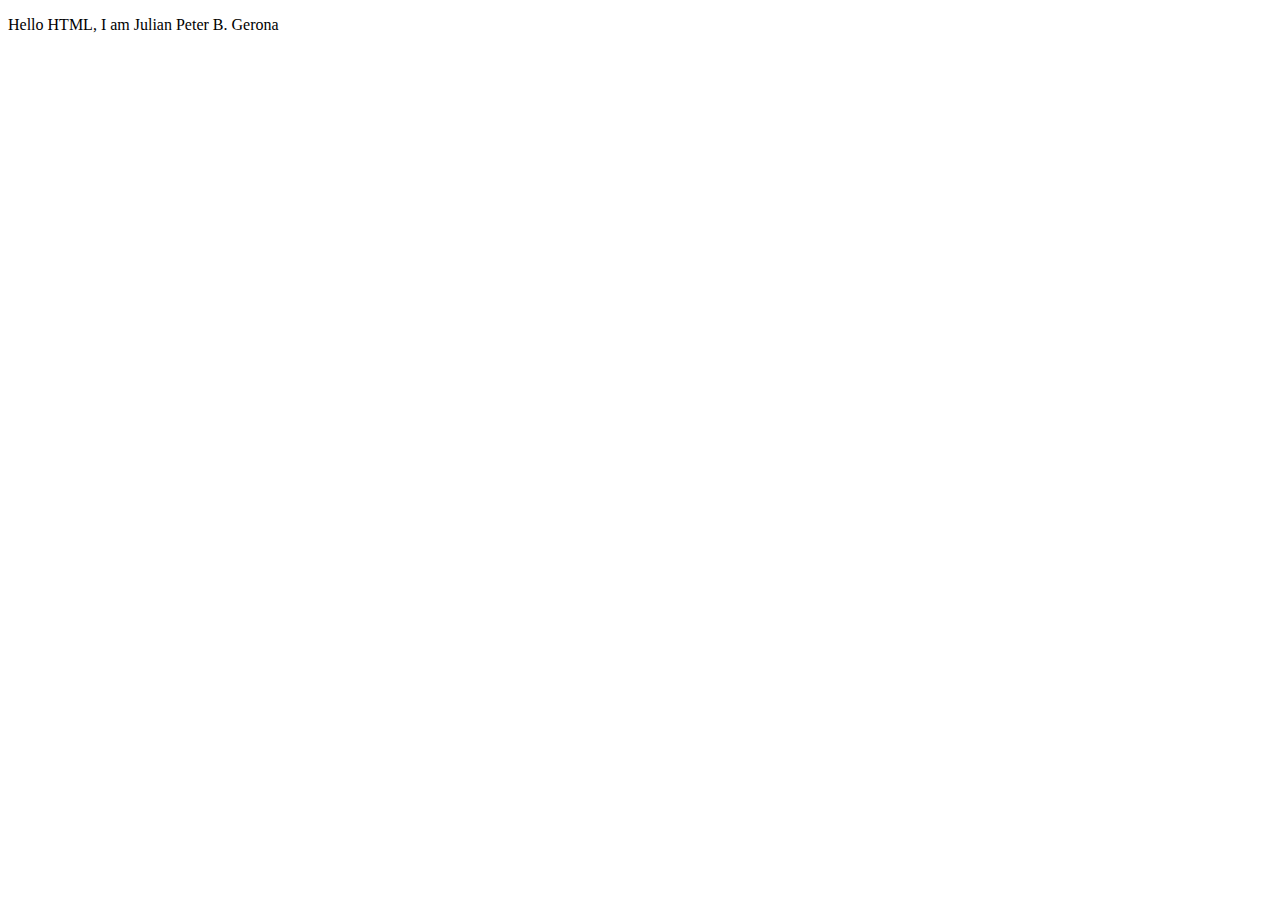
<file: 0. Hello HTML/index.html>
<!-- TODO 0.1: Set the doctype and create the html tag -->
<!DOCTYPE html>
<html lang="en">

<!-- TODO 0.2: Add a head with a title. Set the title to your name -->
<head>
  <title>Hello HTML</title>
</head>

<!-- TODO 0.3: Add the body with the text "Hello HTML, I am <name>" -->
<body>
  <p>Hello HTML, I am Julian Peter B. Gerona</p>
</body>
</html>
</file>
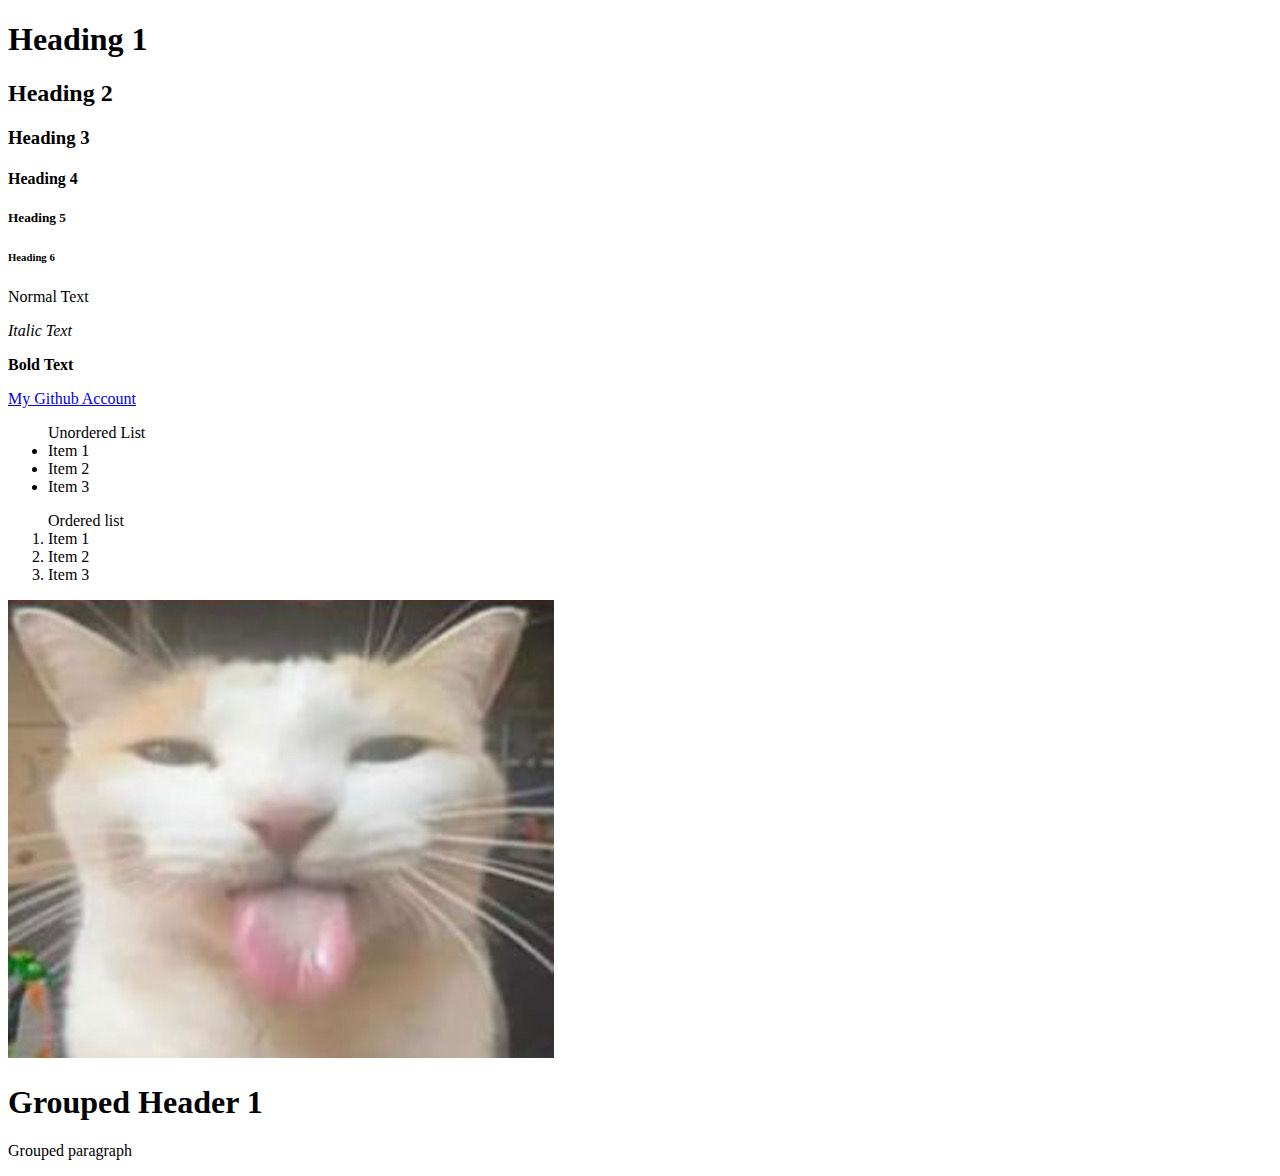
<file: 1. Essential HTML Tags/index.html>
<!DOCTYPE html>
<html lang="en">

<head>
    <meta charset="UTF-8" />
    <meta name="viewport" content="width=device-width, initial-scale=1.0" />

    <!-- TODO 1.1: Add a title to your website -->
    <title>Essential HTML Tags</title>

</head>

<body>
    <!-- TODO 1.2: Add 6 headers from the largest to the smallest -->
    <h1>Heading 1</h1>
    <h2>Heading 2</h2>
    <h3>Heading 3</h3>
    <h4>Heading 4</h4>
    <h5>Heading 5</h5>
    <h6>Heading 6</h6>

    <!-- TODO 1.3: Add a paragraph. Try making the text italic or bold. -->
    <p>Normal Text</p>
    <p><i>Italic Text</i></p>
    <p><b>Bold Text</b></p>

    <!-- TODO 1.4: Add a link to your github account -->
    <a href="https://github.com/jp-gerona">My Github Account</a>

    <!-- TODO 1.5: Add an unordered list with 2 items -->
    <ul>
        Unordered List
        <li>Item 1</li>
        <li>Item 2</li>
        <li>Item 3</li>
    </ul>

    <!-- TODO 1.6: Add an ordered list with 3 items -->
    <ol>
        Ordered list
        <li>Item 1</li>
        <li>Item 2</li>
        <li>Item 3</li>
    </ol>

    <!-- TODO 1.7: Add an image  -->
    <img src="./catbleh.jpeg" alt="Cat Pic">

    <!-- TODO 1.8: Group a header and a paragraph in one tag -->
    <div>
        <h1>Grouped Header 1</h1>
        <p>Grouped paragraph</p>
    </div>

</body>

</html>
</file>
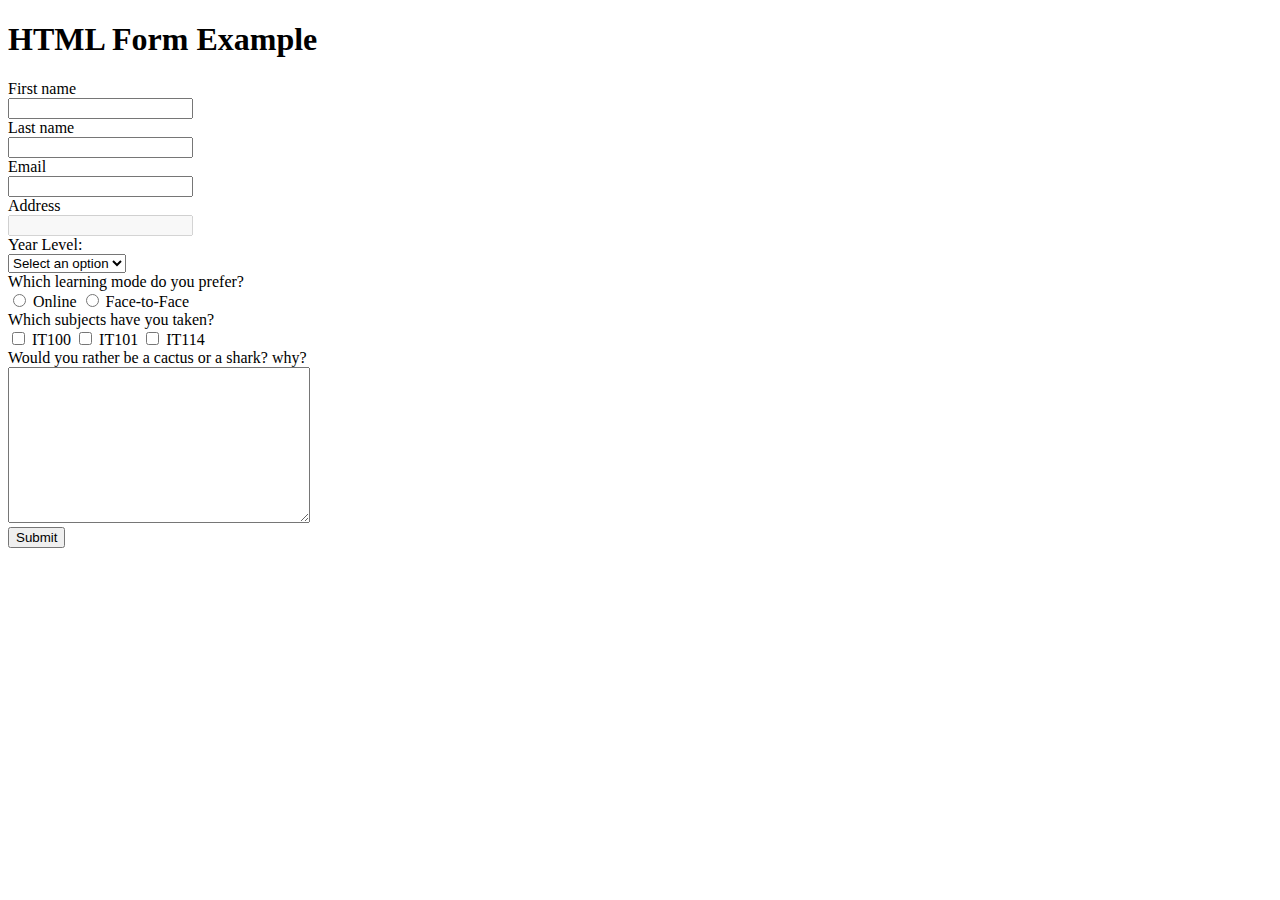
<file: 2. Exploring HTML Form Elements/index.html>
<!DOCTYPE html>
<html>

<head>
    <title>HTML Form Tags</title>
</head>

<body>
    <h1>HTML Form Example</h1>
    <!-- TODO 2.1: Add the container for the form. It should POST to "/submit_form"  -->
    <form action="/submit_form" method="post">

        <!-- TODO 2.2: Add a first name text field -->
        <label for="fName">First name</label><br />
        <input type="text" id="fName" name="fName"><br />

        <!-- TODO 2.3: Add a last name text field. The field must be required. -->
        <label for="lName">Last name</label><br />
        <input type="text" id="lName" name="lName" required><br />

        <!-- TODO 2.4: Add an email text field. The field must be read only. -->
        <label for="email">Email</label><br />
        <input type="text" id="email" name="email" readonly><br />

        <!-- TODO 2.5: Add an address text field. The field must be disabled. -->
        <label for="address">Address</label><br />
        <input type="text" id="address" name="address"  disabled><br />

        <!-- TODO 2.6: Add a year level dropdown. The inital selected value must be "Select an option", but it must not be a valid selection. -->
        <label for="yearLevel">Year Level:</label><br />
        <select id="yearLevel" name="yearLevel" required>
            <option value="" disabled selected>Select an option</option>
            <option value="1">Year 1</option>
            <option value="2">Year 2</option>
            <option value="3">Year 3</option>
            <option value="4">Year 4</option>
        </select><br />

        <!-- TODO 2.7: Add radio buttons that ask which learning mode the user prefers -->
        <label for="learningMode">Which learning mode do you prefer?</label><br />
        <input type="radio" id="online" name="learningMode" value="online">
        <label>Online</label>
        <input type="radio" id="faceToFace" name="learningMode" value="faceToFace">
        <label>Face-to-Face</label><br />

        <!-- TODO 2.8: Add check boxes that ask which subjects the user has taken -->
        <label for="subjectsTaken">Which subjects have you taken?</label><br />
        <input type="checkbox" id="IT100" name="IT100">
        <label>IT100</label>
        <input type="checkbox" id="IT101" name="IT101">
        <label>IT101</label>
        <input type="checkbox" id="IT114" name="IT114">
        <label>IT114</label><br />
       
        <!-- TODO 2.9: Add a text area that asks the user if they would prefer to be a cactus or a shark -->
        <label for="cactusShark">Would you rather be a cactus or a shark? why?</label><br />
        <textarea name="cactusShark" cols="35" rows="10"></textarea><br />
        
        <!-- TODO 2.10: Add a submit button -->
        <input type="submit" value="Submit"/>
    </form>
</body>

</html>
</file>
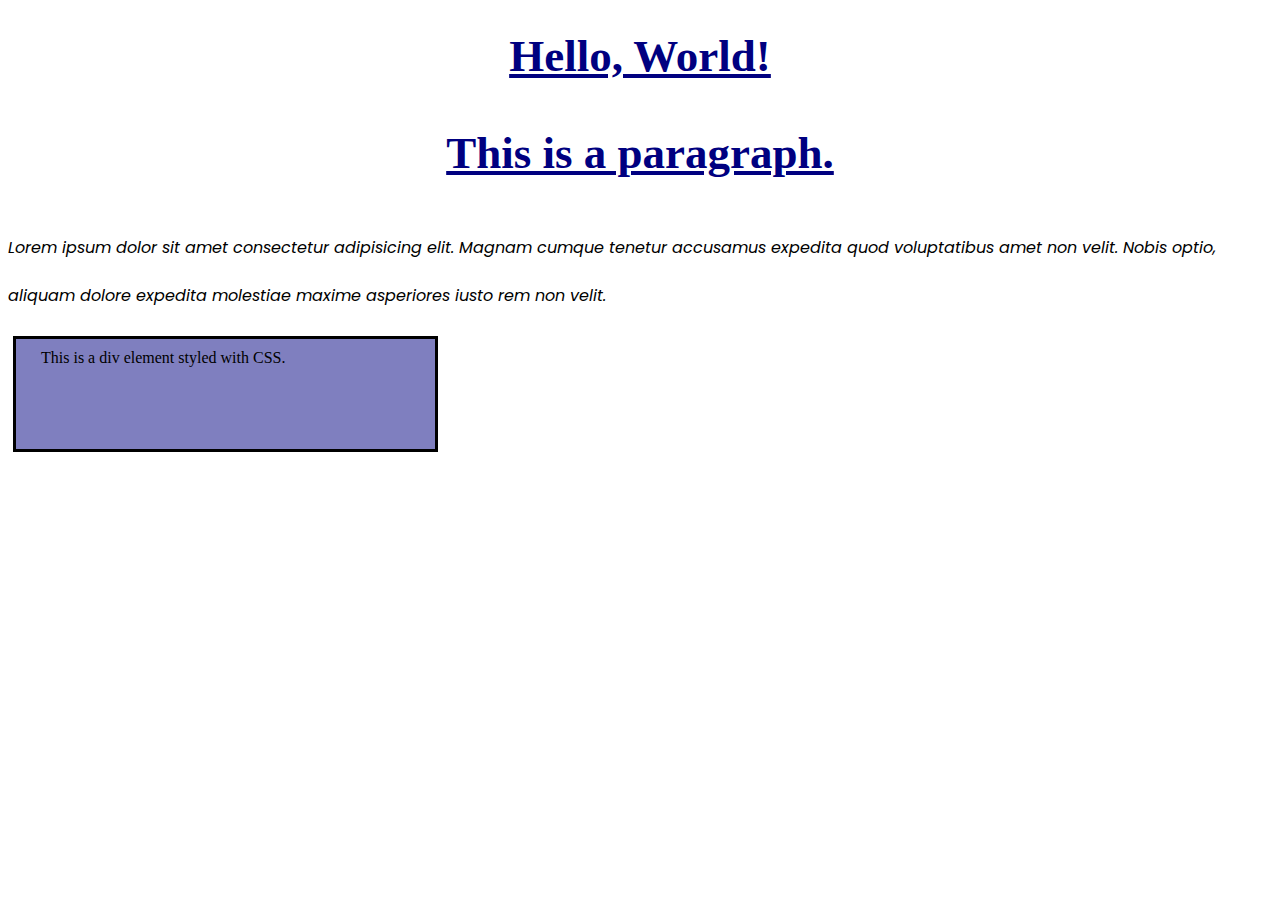
<file: 3. Styling with CSS/index.html>
<!DOCTYPE html>
<html>

<head>
    <link rel="preconnect" href="https://fonts.googleapis.com">
    <link rel="preconnect" href="https://fonts.gstatic.com" crossorigin>
    <link href="https://fonts.googleapis.com/css2?family=Poppins:wght@500&display=swap" rel="stylesheet">
    
    <link rel="stylesheet" type="text/css" href="styles.css">
</head>

<body>
    <h1 class="center-text">Hello, World!</h1>
    <p class="center-text">This is a paragraph.</p>
    <p class="paragraph-style">
        Lorem ipsum dolor sit amet consectetur adipisicing elit. Magnam cumque tenetur accusamus
        expedita quod voluptatibus amet non velit. Nobis optio, aliquam dolore expedita molestiae maxime asperiores
        iusto rem non velit.
    </p>
    <div class="box">This is a div element styled with CSS.</div>
</body>

</html>
</file>
<file: 3. Styling with CSS/styles.css>
.center-text {
    /* TODO 3.1: Align the text center or right */
    text-align: center;

    /* TODO 3.2: Change the color of the font to your favorite color */
    color: rgb(0, 0, 128);
    
    /* TODO 3.3: Make the font thicker */
    font-weight: bold;
    
    /* TODO 3.4: Increase the font size*/
    font-size: 45px;
    
    /* TODO 3.5: Add an underline to the text */
    text-decoration: underline;
    
}

.paragraph-style {
    /* TODO 3.6: Make the font italic */
    font-style: italic;
    
    /* TODO 3.7: Change the font to  */
    font-family: Poppins, Arial, sans-serif;
    
    /* TODO 3.8: Increase the space between lines */
    line-height: 3;


}

.box {
    /* TODO 3.9: Set the width and height of the div. Try out the different units of HTML. px, em, %, in, rem  */
    width: 30%;
    height: 5rem;
    
    /* TODO 3.10: Change the background color fo the div. Can you find a way to make the background color 50% transparent? */
    background-color: rgba(0, 0, 128, 50%);
    
    /* TODO 3.11: Play around with the margin, padding and border. Can you find a way to set the size of specific sides? */
    margin: 5px 5px;
    padding: 10px 15px 20px 25px;
    border: 3px solid black;

}
</file>
